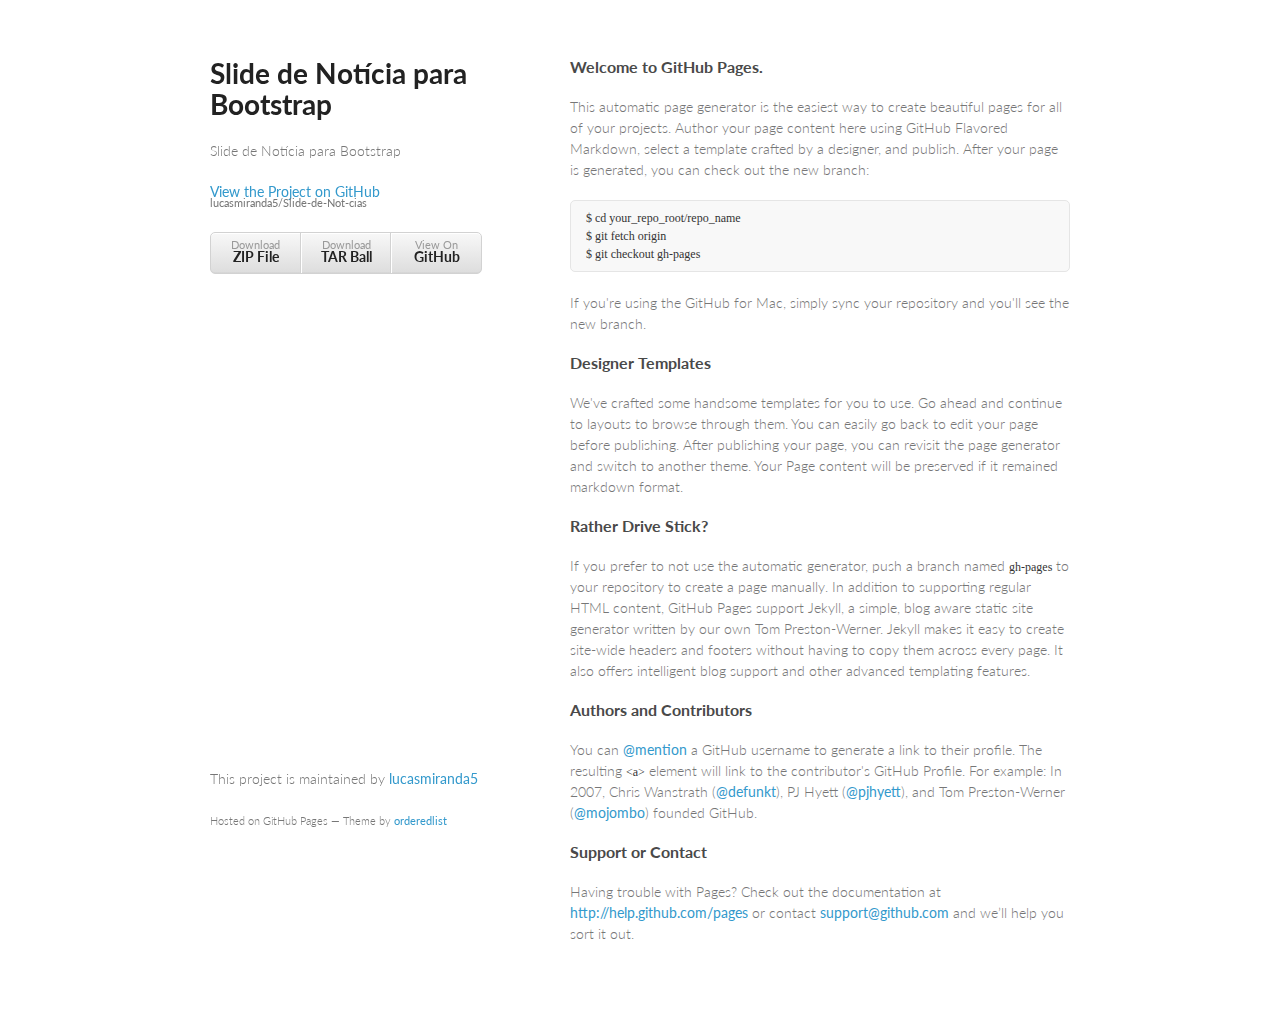
<file: index.html>
<!doctype html>
<html>
  <head>
    <meta charset="utf-8">
    <meta http-equiv="X-UA-Compatible" content="chrome=1">
    <title>Slide de Notícia para Bootstrap by lucasmiranda5</title>

    <link rel="stylesheet" href="stylesheets/styles.css">
    <link rel="stylesheet" href="stylesheets/pygment_trac.css">
    <meta name="viewport" content="width=device-width, initial-scale=1, user-scalable=no">
    <!--[if lt IE 9]>
    <script src="//html5shiv.googlecode.com/svn/trunk/html5.js"></script>
    <![endif]-->
  </head>
  <body>
    <div class="wrapper">
      <header>
        <h1>Slide de Notícia para Bootstrap</h1>
        <p>Slide de Notícia para Bootstrap</p>

        <p class="view"><a href="https://github.com/lucasmiranda5/Slide-de-Not-cias">View the Project on GitHub <small>lucasmiranda5/Slide-de-Not-cias</small></a></p>


        <ul>
          <li><a href="https://github.com/lucasmiranda5/Slide-de-Not-cias/zipball/master">Download <strong>ZIP File</strong></a></li>
          <li><a href="https://github.com/lucasmiranda5/Slide-de-Not-cias/tarball/master">Download <strong>TAR Ball</strong></a></li>
          <li><a href="https://github.com/lucasmiranda5/Slide-de-Not-cias">View On <strong>GitHub</strong></a></li>
        </ul>
      </header>
      <section>
        <h3>
<a name="welcome-to-github-pages" class="anchor" href="#welcome-to-github-pages"><span class="octicon octicon-link"></span></a>Welcome to GitHub Pages.</h3>

<p>This automatic page generator is the easiest way to create beautiful pages for all of your projects. Author your page content here using GitHub Flavored Markdown, select a template crafted by a designer, and publish. After your page is generated, you can check out the new branch:</p>

<pre><code>$ cd your_repo_root/repo_name
$ git fetch origin
$ git checkout gh-pages
</code></pre>

<p>If you're using the GitHub for Mac, simply sync your repository and you'll see the new branch.</p>

<h3>
<a name="designer-templates" class="anchor" href="#designer-templates"><span class="octicon octicon-link"></span></a>Designer Templates</h3>

<p>We've crafted some handsome templates for you to use. Go ahead and continue to layouts to browse through them. You can easily go back to edit your page before publishing. After publishing your page, you can revisit the page generator and switch to another theme. Your Page content will be preserved if it remained markdown format.</p>

<h3>
<a name="rather-drive-stick" class="anchor" href="#rather-drive-stick"><span class="octicon octicon-link"></span></a>Rather Drive Stick?</h3>

<p>If you prefer to not use the automatic generator, push a branch named <code>gh-pages</code> to your repository to create a page manually. In addition to supporting regular HTML content, GitHub Pages support Jekyll, a simple, blog aware static site generator written by our own Tom Preston-Werner. Jekyll makes it easy to create site-wide headers and footers without having to copy them across every page. It also offers intelligent blog support and other advanced templating features.</p>

<h3>
<a name="authors-and-contributors" class="anchor" href="#authors-and-contributors"><span class="octicon octicon-link"></span></a>Authors and Contributors</h3>

<p>You can <a href="https://github.com/blog/821" class="user-mention">@mention</a> a GitHub username to generate a link to their profile. The resulting <code>&lt;a&gt;</code> element will link to the contributor's GitHub Profile. For example: In 2007, Chris Wanstrath (<a href="https://github.com/defunkt" class="user-mention">@defunkt</a>), PJ Hyett (<a href="https://github.com/pjhyett" class="user-mention">@pjhyett</a>), and Tom Preston-Werner (<a href="https://github.com/mojombo" class="user-mention">@mojombo</a>) founded GitHub.</p>

<h3>
<a name="support-or-contact" class="anchor" href="#support-or-contact"><span class="octicon octicon-link"></span></a>Support or Contact</h3>

<p>Having trouble with Pages? Check out the documentation at <a href="http://help.github.com/pages">http://help.github.com/pages</a> or contact <a href="mailto:support@github.com">support@github.com</a> and we’ll help you sort it out.</p>
      </section>
      <footer>
        <p>This project is maintained by <a href="https://github.com/lucasmiranda5">lucasmiranda5</a></p>
        <p><small>Hosted on GitHub Pages &mdash; Theme by <a href="https://github.com/orderedlist">orderedlist</a></small></p>
      </footer>
    </div>
    <script src="javascripts/scale.fix.js"></script>
    
  </body>
</html>
</file>
<file: stylesheets/styles.css>
@import url(https://fonts.googleapis.com/css?family=Lato:300italic,700italic,300,700);

body {
  padding:50px;
  font:14px/1.5 Lato, "Helvetica Neue", Helvetica, Arial, sans-serif;
  color:#777;
  font-weight:300;
}

h1, h2, h3, h4, h5, h6 {
  color:#222;
  margin:0 0 20px;
}

p, ul, ol, table, pre, dl {
  margin:0 0 20px;
}

h1, h2, h3 {
  line-height:1.1;
}

h1 {
  font-size:28px;
}

h2 {
  color:#393939;
}

h3, h4, h5, h6 {
  color:#494949;
}

a {
  color:#39c;
  font-weight:400;
  text-decoration:none;
}

a small {
  font-size:11px;
  color:#777;
  margin-top:-0.6em;
  display:block;
}

.wrapper {
  width:860px;
  margin:0 auto;
}

blockquote {
  border-left:1px solid #e5e5e5;
  margin:0;
  padding:0 0 0 20px;
  font-style:italic;
}

code, pre {
  font-family:Monaco, Bitstream Vera Sans Mono, Lucida Console, Terminal;
  color:#333;
  font-size:12px;
}

pre {
  padding:8px 15px;
  background: #f8f8f8;  
  border-radius:5px;
  border:1px solid #e5e5e5;
  overflow-x: auto;
}

table {
  width:100%;
  border-collapse:collapse;
}

th, td {
  text-align:left;
  padding:5px 10px;
  border-bottom:1px solid #e5e5e5;
}

dt {
  color:#444;
  font-weight:700;
}

th {
  color:#444;
}

img {
  max-width:100%;
}

header {
  width:270px;
  float:left;
  position:fixed;
}

header ul {
  list-style:none;
  height:40px;
  
  padding:0;
  
  background: #eee;
  background: -moz-linear-gradient(top, #f8f8f8 0%, #dddddd 100%);
  background: -webkit-gradient(linear, left top, left bottom, color-stop(0%,#f8f8f8), color-stop(100%,#dddddd));
  background: -webkit-linear-gradient(top, #f8f8f8 0%,#dddddd 100%);
  background: -o-linear-gradient(top, #f8f8f8 0%,#dddddd 100%);
  background: -ms-linear-gradient(top, #f8f8f8 0%,#dddddd 100%);
  background: linear-gradient(top, #f8f8f8 0%,#dddddd 100%);
  
  border-radius:5px;
  border:1px solid #d2d2d2;
  box-shadow:inset #fff 0 1px 0, inset rgba(0,0,0,0.03) 0 -1px 0;
  width:270px;
}

header li {
  width:89px;
  float:left;
  border-right:1px solid #d2d2d2;
  height:40px;
}

header ul a {
  line-height:1;
  font-size:11px;
  color:#999;
  display:block;
  text-align:center;
  padding-top:6px;
  height:40px;
}

strong {
  color:#222;
  font-weight:700;
}

header ul li + li {
  width:88px;
  border-left:1px solid #fff;
}

header ul li + li + li {
  border-right:none;
  width:89px;
}

header ul a strong {
  font-size:14px;
  display:block;
  color:#222;
}

section {
  width:500px;
  float:right;
  padding-bottom:50px;
}

small {
  font-size:11px;
}

hr {
  border:0;
  background:#e5e5e5;
  height:1px;
  margin:0 0 20px;
}

footer {
  width:270px;
  float:left;
  position:fixed;
  bottom:50px;
}

@media print, screen and (max-width: 960px) {
  
  div.wrapper {
    width:auto;
    margin:0;
  }
  
  header, section, footer {
    float:none;
    position:static;
    width:auto;
  }
  
  header {
    padding-right:320px;
  }
  
  section {
    border:1px solid #e5e5e5;
    border-width:1px 0;
    padding:20px 0;
    margin:0 0 20px;
  }
  
  header a small {
    display:inline;
  }
  
  header ul {
    position:absolute;
    right:50px;
    top:52px;
  }
}

@media print, screen and (max-width: 720px) {
  body {
    word-wrap:break-word;
  }
  
  header {
    padding:0;
  }
  
  header ul, header p.view {
    position:static;
  }
  
  pre, code {
    word-wrap:normal;
  }
}

@media print, screen and (max-width: 480px) {
  body {
    padding:15px;
  }
  
  header ul {
    display:none;
  }
}

@media print {
  body {
    padding:0.4in;
    font-size:12pt;
    color:#444;
  }
}
</file>
<file: stylesheets/pygment_trac.css>
.highlight  { background: #ffffff; }
.highlight .c { color: #999988; font-style: italic } /* Comment */
.highlight .err { color: #a61717; background-color: #e3d2d2 } /* Error */
.highlight .k { font-weight: bold } /* Keyword */
.highlight .o { font-weight: bold } /* Operator */
.highlight .cm { color: #999988; font-style: italic } /* Comment.Multiline */
.highlight .cp { color: #999999; font-weight: bold } /* Comment.Preproc */
.highlight .c1 { color: #999988; font-style: italic } /* Comment.Single */
.highlight .cs { color: #999999; font-weight: bold; font-style: italic } /* Comment.Special */
.highlight .gd { color: #000000; background-color: #ffdddd } /* Generic.Deleted */
.highlight .gd .x { color: #000000; background-color: #ffaaaa } /* Generic.Deleted.Specific */
.highlight .ge { font-style: italic } /* Generic.Emph */
.highlight .gr { color: #aa0000 } /* Generic.Error */
.highlight .gh { color: #999999 } /* Generic.Heading */
.highlight .gi { color: #000000; background-color: #ddffdd } /* Generic.Inserted */
.highlight .gi .x { color: #000000; background-color: #aaffaa } /* Generic.Inserted.Specific */
.highlight .go { color: #888888 } /* Generic.Output */
.highlight .gp { color: #555555 } /* Generic.Prompt */
.highlight .gs { font-weight: bold } /* Generic.Strong */
.highlight .gu { color: #800080; font-weight: bold; } /* Generic.Subheading */
.highlight .gt { color: #aa0000 } /* Generic.Traceback */
.highlight .kc { font-weight: bold } /* Keyword.Constant */
.highlight .kd { font-weight: bold } /* Keyword.Declaration */
.highlight .kn { font-weight: bold } /* Keyword.Namespace */
.highlight .kp { font-weight: bold } /* Keyword.Pseudo */
.highlight .kr { font-weight: bold } /* Keyword.Reserved */
.highlight .kt { color: #445588; font-weight: bold } /* Keyword.Type */
.highlight .m { color: #009999 } /* Literal.Number */
.highlight .s { color: #d14 } /* Literal.String */
.highlight .na { color: #008080 } /* Name.Attribute */
.highlight .nb { color: #0086B3 } /* Name.Builtin */
.highlight .nc { color: #445588; font-weight: bold } /* Name.Class */
.highlight .no { color: #008080 } /* Name.Constant */
.highlight .ni { color: #800080 } /* Name.Entity */
.highlight .ne { color: #990000; font-weight: bold } /* Name.Exception */
.highlight .nf { color: #990000; font-weight: bold } /* Name.Function */
.highlight .nn { color: #555555 } /* Name.Namespace */
.highlight .nt { color: #000080 } /* Name.Tag */
.highlight .nv { color: #008080 } /* Name.Variable */
.highlight .ow { font-weight: bold } /* Operator.Word */
.highlight .w { color: #bbbbbb } /* Text.Whitespace */
.highlight .mf { color: #009999 } /* Literal.Number.Float */
.highlight .mh { color: #009999 } /* Literal.Number.Hex */
.highlight .mi { color: #009999 } /* Literal.Number.Integer */
.highlight .mo { color: #009999 } /* Literal.Number.Oct */
.highlight .sb { color: #d14 } /* Literal.String.Backtick */
.highlight .sc { color: #d14 } /* Literal.String.Char */
.highlight .sd { color: #d14 } /* Literal.String.Doc */
.highlight .s2 { color: #d14 } /* Literal.String.Double */
.highlight .se { color: #d14 } /* Literal.String.Escape */
.highlight .sh { color: #d14 } /* Literal.String.Heredoc */
.highlight .si { color: #d14 } /* Literal.String.Interpol */
.highlight .sx { color: #d14 } /* Literal.String.Other */
.highlight .sr { color: #009926 } /* Literal.String.Regex */
.highlight .s1 { color: #d14 } /* Literal.String.Single */
.highlight .ss { color: #990073 } /* Literal.String.Symbol */
.highlight .bp { color: #999999 } /* Name.Builtin.Pseudo */
.highlight .vc { color: #008080 } /* Name.Variable.Class */
.highlight .vg { color: #008080 } /* Name.Variable.Global */
.highlight .vi { color: #008080 } /* Name.Variable.Instance */
.highlight .il { color: #009999 } /* Literal.Number.Integer.Long */

.type-csharp .highlight .k { color: #0000FF }
.type-csharp .highlight .kt { color: #0000FF }
.type-csharp .highlight .nf { color: #000000; font-weight: normal }
.type-csharp .highlight .nc { color: #2B91AF }
.type-csharp .highlight .nn { color: #000000 }
.type-csharp .highlight .s { color: #A31515 }
.type-csharp .highlight .sc { color: #A31515 }
</file>
